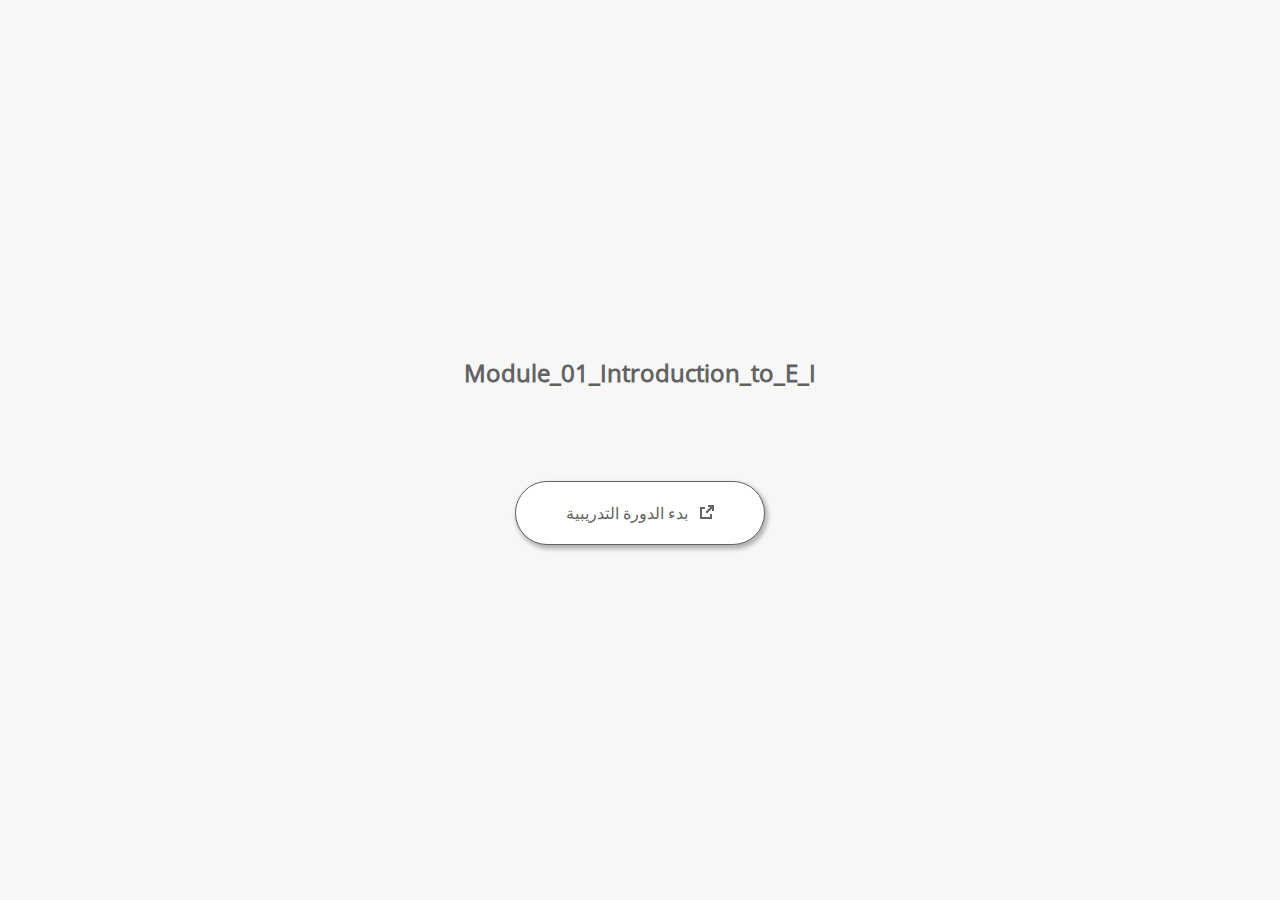
<file: launcher.html>
﻿<html lang="ar">
	<head>
		<!-- Created using Storyline 360 x64 - http://www.articulate.com  --> 
		<!-- version: 3.101.34880.0 --> 

		<title>Module_01_Introduction_to_E_I</title>
    <style>
      @font-face {
        font-family: "Open Sans Full";
        font-style: normal;
        font-weight: 400;
        src: local("Open Sans"),
             local("OpenSans"),
             url(html5/lib/stylesheets/mobile-fonts/open-sans-regular.woff) format("woff")
      }
      body {
        background-color: #F7F7F7;
      }
      h1 {
        color: #636363;
        font-family: "Open Sans Full", Helvetica, sans-serif;
        font-size: 150%;
        margin-bottom: 92px;
        padding-bottom: 0;
      }

      button {
        background-color: #FFF;
        border: 1px solid #636363;
        border-radius: 80px;
        box-shadow: 2px 3px 4px 1px rgba(39, 39, 39, 0.33);
        color: #636363;
        font-family: "Open Sans Full", Helvetica, sans-serif;
        font-size: 100%;
        padding: 20px 50px;
      }
      img {
        height: 15px;
        width: 15px;
        margin-left: 8px;
      }
    </style>
		<script>
			
			/******************************************************************************/
			//
			// NOTE TO DEVELOPERS:
			// The following code should be integrated with your web page in order to open
			// the presentation in a new window.  To launch the presentation immediately, 
			// simply copy the code below into your web page.  To launch the presentation
			// when a button or link is clicked, call LaunchPresentation when the onClick
			// event is triggered.
			//
			/******************************************************************************/		
		
		
			var Safari =  (navigator.appVersion.indexOf("Safari") >= 0);
			
			var g_bChromeless = true;
			var g_bResizeable = true;
			var g_nContentWidth = 1940;
			var g_nContentHeight = 1151;
			var g_strStartPage = "index_lms.html" + document.location.search;
			var g_strBrowserSize = "fullscreen";
		
			function LaunchContent()
			{
				var nWidth = screen.availWidth;
				var nHeight = screen.availHeight;

				if (nWidth > g_nContentWidth && nHeight > g_nContentHeight && g_strBrowserSize != "fullscreen")
				{
					nWidth = g_nContentWidth;
					nHeight = g_nContentHeight;
					
					if (!Safari && !g_bChromeless)
					{
						nWidth += 17;
					}
				}

				// Build the options string
				var strOptions = "width=" + nWidth +",height=" + nHeight;
				if (g_bResizeable)
				{
					strOptions += ",resizable=yes"
				}
				else
				{
					strOptions += ",resizable=no"
				}

				if (g_bChromeless)
				{
					strOptions += ", status=0, toolbar=0, location=0, menubar=0, scrollbars=0";
				}
				else
				{
					strOptions += ", status=1, toolbar=1, location=1, menubar=1, scrollbars=1";
				}

				// Launch the URL
				if (Safari)
				{
					var oWnd = window.open("", "_blank", strOptions);
					oWnd.location = g_strStartPage;
				}
				else
				{
					window.open(g_strStartPage , "_blank", strOptions);
				}
			}

			
			
		</script>
		
	</head>
	
	<body onload="setTimeout('LaunchContent()', 100);">
		<center>
			<table width="100%" height="100%" border="0" cellpadding="0" cellspacing="0">
				<tr>
					<td>
						<center>
              <h1 tabIndex="-1">Module_01_Introduction_to_E_I</h1>
							<button onclick="LaunchContent()" aria-label="بدء الدورة التدريبية: فتح في نافذة جديدة">بدء الدورة التدريبية <img src="story_content/external_window.png" style="border-style: none; height: 14px; width: 14px;" tabIndex="-1" aria-hidden="true"/></button>
						</center>
					</td>
				</tr>
			</table>
		</center>
	</body>
</html>
</file>
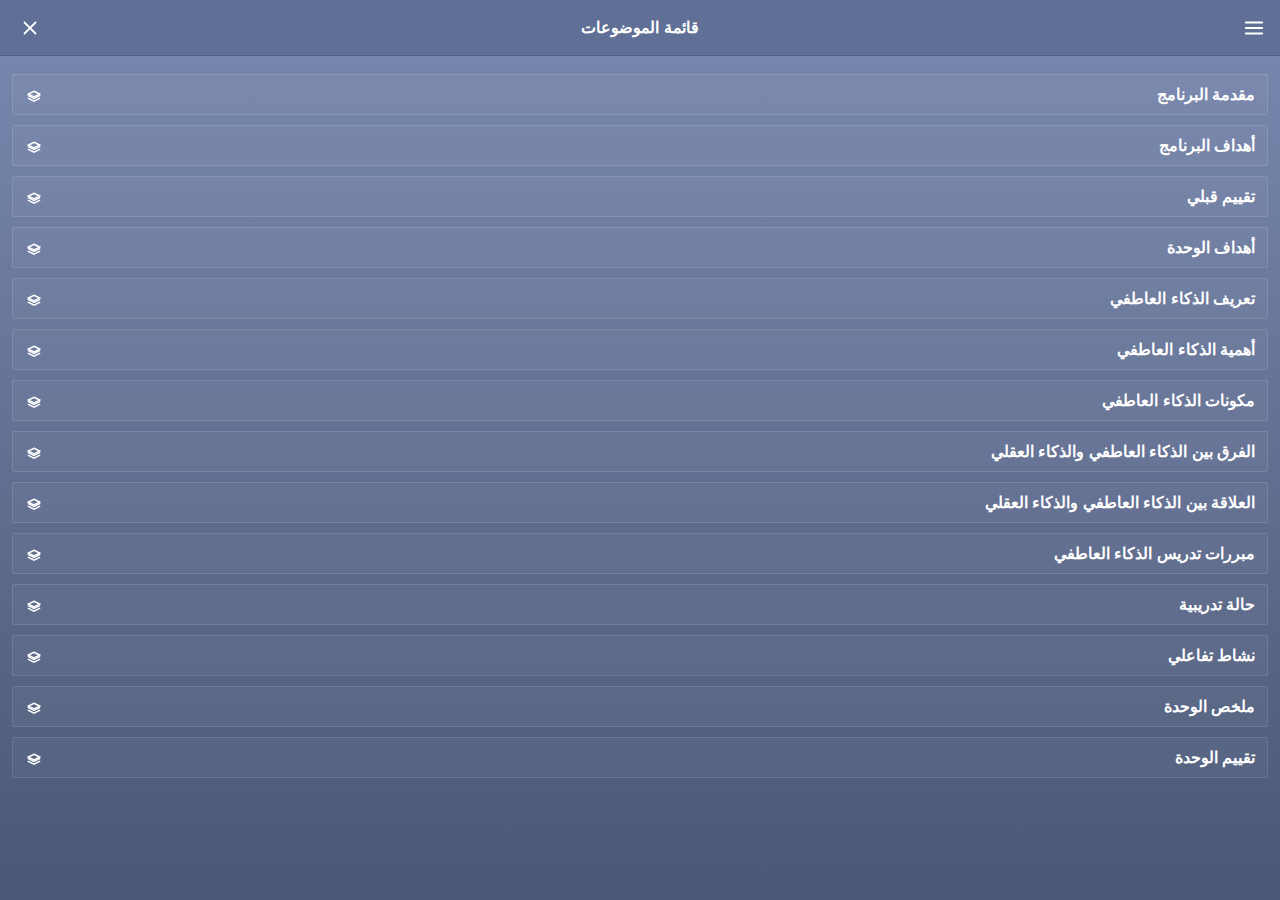
<file: links.html>
<!DOCTYPE html>
<html lang="ar" dir="rtl">

<head>
  <meta charset="utf-8" />
  <meta name="viewport" content="width=device-width,initial-scale=1" />
  <title>قائمة الموضوعات</title>
  <!-- <link
      href="https://fonts.googleapis.com/css2?family=Tajawal:wght@400;500;700&display=swap"
      rel="stylesheet"
    /> -->
  <style>
    :root {
      --c-header: #5F6F96;
      /* الهيدر - موف أزرق غامق */
      --c-bg-1: #7a89b0;
      /* بداية التدرج - موف أزرق متوسط */
      --c-bg-2: #4a5775;
      /* نهاية التدرج - موف أزرق أغمق */
      --c-divider: rgba(255, 255, 255, 0.15);
      --c-text: rgba(255, 255, 255, 0.95);
      /* نص أبيض واضح */
      --c-text-dim: rgba(255, 255, 255, 0.75);
      --c-active-bg: #dce2f0;
      /* خلفية العنصر النشط - موف أزرق فاتح جدًا */
      --c-hover-bg: rgba(255, 255, 255, 0.08);
      --c-hover-strip: #9ca6c0;
      /* شريط التفاعل - موف أزرق متوسط فاتح */
    }

    * {
      box-sizing: border-box;
    }

    html,
    body {
      height: 100%;
    }

    body {
      /*font-family: "Tajawal", Tahoma, Arial, sans-serif;*/
      /* font-family: 'DIN Next LT Arabic', sans-serif;*/

      font-family: 'Graphik Arabic', sans-serif;

      direction: rtl;
      margin: 0;
      color: var(--c-text);
      background: linear-gradient(180deg, var(--c-bg-1), var(--c-bg-2));
      user-select: none;
    }

    /* Header */
    .topbar {
      position: sticky;
      top: 0;
      z-index: 5;
      height: 56px;
      display: grid;
      grid-template-columns: 40px 1fr 40px;
      align-items: center;
      padding: 0 8px;
      background: var(--c-header);
      color: #fff;
      border-bottom: 1px solid rgba(0, 0, 0, 0.15);
    }

    .btn {
      width: 36px;
      height: 36px;
      display: grid;
      place-items: center;
      border: none;
      background: transparent;
      color: #fff;
      cursor: pointer;
      border-radius: 8px;
    }

    .btn:hover {
      background: rgba(255, 255, 255, 0.1);
    }

    .title {
      text-align: center;
      font-weight: 700;
      letter-spacing: 0.2px;
      white-space: nowrap;
    }

    .scroll {
      position: relative;
      height: calc(100vh - 56px);
      overflow: auto;
      padding: 8px 6px 24px;
    }

    .scroll::-webkit-scrollbar {
      width: 10px;
    }

    .scroll::-webkit-scrollbar-thumb {
      background: rgba(255, 255, 255, 0.25);
      border-radius: 8px;
      border: 2px solid transparent;
      background-clip: padding-box;
    }

    /* Section (accordion) */
    .section {
      margin: 10px 6px 2px;
      border: 1px solid rgba(255, 255, 255, 0.12);
      border-radius: 2px;
      background: rgba(255, 255, 255, 0.04);
      overflow: hidden;
    }

    .section-header {
      display: flex;
      align-items: center;
      gap: 8px;
      padding: 10px 12px;
      font-weight: 700;
      color: #fff;
      cursor: pointer;
      position: relative;
      transition: background 0.15s ease, color 0.15s ease;
    }

    .section-header:hover {
      background: var(--c-hover-bg);
    }

    .section-header::before {
      content: "";
      position: absolute;
      inset-inline-start: -2px;
      top: 50%;
      width: 6px;
      height: 0;
      border-radius: 6px;
      background: transparent;
      transform: translateY(-50%);
      transition: height 0.12s ease, background 0.12s ease;
    }

    .section-header:hover::before {
      height: 60%;
      background: var(--c-hover-strip);
    }

    .section-header .label {
      flex: 1;
    }

    .section-header .chev {
      width: 18px;
      height: 18px;
      transform: rotate(180deg);
      /* السهم يشير لليمين */
      transition: transform 0.15s ease;
    }

    .section-header .icon {
      width: 18px;
      height: 18px;

    }

    .section.open .section-header .chev {
      transform: rotate(90deg);
      /* السهم يشير لأسفل عند الفتح */
    }

    /* Items */
    .items {
      background: transparent;
      display: block;
      max-height: 0;
      overflow: hidden;
      transition: max-height 0.3s ease-out;
    }

    .section.open .items {
      max-height: 2000px;
      /* قيمة كبيرة لضمان ظهور جميع العناصر */
      transition: max-height 0.5s ease-in;
    }

    .item {
      position: relative;
      display: flex;
      align-items: center;
      gap: 10px;
      padding: 10px 12px;
      margin: 0;
      text-decoration: none;
      color: var(--c-text);
      border-bottom: 1px solid var(--c-divider);
      border-radius: 0;
      transition: background 0.15s ease, color 0.15s ease;
    }

    .item .label {
      flex: 1;
    }

    .item .icon {
      width: 18px;
      height: 18px;
      color: #fff;
    }

    .item::before {
      content: "";
      position: absolute;
      inset-inline-start: -2px;
      top: 50%;
      width: 6px;
      height: 0;
      border-radius: 6px;
      background: transparent;
      transform: translateY(-50%);
      transition: height 0.12s ease, background 0.12s ease;
    }

    .item:hover {
      background: var(--c-hover-bg);
    }

    .item:hover::before {
      height: 60%;
      background: var(--c-hover-strip);
    }

    .item.active {
      background: var(--c-active-bg);
      color: #0a2a32;
      font-weight: 700;
    }

    .item.active .icon {
      color: #0a2a32;
    }

    .section-header.active {
      background: var(--c-active-bg);
      color: #0a2a32;
      font-weight: 700;
    }

    .section-header.active .icon,
    .section-header.active .chev {
      color: #0a2a32;
    }
  </style>
</head>

<body>
  <!-- HEADER -->
  <div class="topbar">
    <!-- Hamburger (no interaction) -->
    <button class="btn" aria-label="قائمة">
      <svg class="icon" viewBox="0 0 24 24" width="22" height="22" fill="none" stroke="currentColor" stroke-width="2"
        stroke-linecap="round">
        <path d="M3 6h18M3 12h18M3 18h18" />
      </svg>
    </button>

    <div class="title">قائمة الموضوعات</div>

    <!-- Close -->
    <button class="btn" id="btnClose" aria-label="إغلاق القائمة">
      <svg class="icon" viewBox="0 0 24 24" width="22" height="22" fill="none" stroke="currentColor" stroke-width="2"
        stroke-linecap="round">
        <path d="M18 6L6 18M6 6l12 12" />
      </svg>
    </button>
  </div>

  <!-- LIST -->
  <div class="scroll" id="listRoot"></div>

  <script>
    // خريطة ربط المفاتيح برقم الشاشة (عدّل الأرقام حسب تطبيقك)
    const keyToScreen = {
      UN01_INFO_001: 1,
      UN01_INFO_002: 2,
      UN01_ASS_01: 3,
      UN01_INFO_01: 4,
      UN01_INFO_02: 5,
      UN01_TEMP_01: 6,
      UN01_TEMP_02: 7,
      UN01_INFO_03: 8,
      UN01_INFO_04: 9,
      UN01_TEMP_03: 10,
      UN01_INFO_05: 11,
      UN01_ACT_01: 12,
      UN01_VID08: 13,
      UN01_ASS_01: 14,

    };

    // تقسيم القائمة إلى مجموعتين مع العناوين والعناصر المناسبة
    const groups = [


      { key: "UN01_INFO_001", title: "مقدمة البرنامج", items: [] },
      { key: "UN01_INFO_002", title: "أهداف البرنامج", items: [] },
      { key: "UN01_ASS_01", title: "تقييم قبلي ", items: [] },
      { key: "UN01_INFO_01", title: "أهداف الوحدة", items: [] },
      { key: "UN01_INFO_02", title: "تعريف الذكاء العاطفي", items: [] },
      { key: "UN01_TEMP_01", title: "أهمية الذكاء العاطفي", items: [] },
      { key: "UN01_TEMP_02", title: "مكونات الذكاء العاطفي", items: [] },
      { key: "UN01_INFO_03", title: "الفرق بين الذكاء العاطفي والذكاء العقلي", items: [] },
      { key: "UN01_INFO_04", title: "العلاقة بين الذكاء العاطفي والذكاء العقلي", items: [] },
      { key: "UN01_TEMP_03", title: "مبررات تدريس الذكاء العاطفي", items: [] },
      { key: "UN01_INFO_05", title: "حالة تدريبية", items: [] },
      { key: "UN01_ACT_01", title: "نشاط تفاعلي", items: [] },
      { key: "UN01_VID08", title: "ملخص الوحدة", items: [] },
      { key: "UN01_ASS_02", title: "تقييم الوحدة", items: [] }
    ];

    const root = document.getElementById("listRoot");

    function svgChevron() {
      return `
  <svg class="chev" viewBox="0 0 24 24" fill="none" stroke="currentColor" stroke-width="2" stroke-linecap="round">
    <path d="M9 6l6 6-6 6"/>
  </svg>`;
    }

    function svgLayers() {
      return `
  <svg class="icon" viewBox="0 0 24 24" fill="none" stroke="currentColor" stroke-width="2" stroke-linecap="round">
    <path d="M12 7l7.5 3.75L12 14.5 4.5 10.75 12 7z"/>
    <path d="M19.5 12.75L12 16.5 4.5 12.75M19.5 16.5L12 20.25 4.5 16.5"/>
  </svg>`;
    }

    function makeItem(obj) {
      const a = document.createElement("a");
      a.href = "#";
      a.className = "item";
      a.dataset.key = obj.key;
      a.innerHTML = `<span class="label">${obj.label}</span>${svgLayers()}`;
      a.addEventListener("click", function (ev) {
        ev.preventDefault();
        document
          .querySelectorAll(".item")
          .forEach((it) => it.classList.remove("active"));
        a.classList.add("active");
        try {
          parent.postMessage({ type: "extMenu:navigate", key: obj.key }, "*");
        } catch (e) { }
        // أرسل المفتاح ورقم الشاشة (إن وجد) للإطار الأب
        try {
          parent.postMessage({ type: "extMenu:navigate", key: obj.key, screen: keyToScreen[obj.key] ?? null }, "*");
        } catch (e) { }
        try {
          parent.postMessage("extMenu:close", "*");
        } catch (e) { }
      });
      return a;
    }

    // تحديث دالة build
    function build() {
      const root = document.getElementById("listRoot");
      if (!root) return;

      root.innerHTML = ""; // تنظيف المحتوى القديم

      groups.forEach((group) => {
        // اعرض المجموعة اذا كان لها عنوان حتى لو كانت items فارغة
        if (!group?.title && !group?.items?.length) return;

        const sec = document.createElement("div");
        sec.className = "section";

        // ...existing code...
        const head = document.createElement("div");
        head.className = "section-header";
        // إذا المجموعة فارغة استخدم أيقونة الطبقات مثل العناصر الفرعية، وإلا السهم
        const iconHtml = (group.items && group.items.length) ? svgChevron() : svgLayers();
        head.innerHTML = `<span class="label">${group.title}</span>${iconHtml}`;
        // إذا فيه مفتاح ضعها في dataset لتعامل كعنوان قابل للنقل
        if (group.key) head.dataset.key = group.key;

        head.addEventListener("click", (e) => {
          e.preventDefault();
          const isOpen = sec.classList.contains("open");

          // إذا المجموعة تحتوي على عناصر فرعية، فقط افتح أو أغلق القسم بدون إغلاق القائمة
          if (group.items && group.items.length) {
            if (isOpen) {
              sec.classList.remove("open");
            } else {
              // إغلاق كل الأقسام الأخرى
              document.querySelectorAll(".section").forEach((s) => {
                s.classList.remove("open");
              });
              sec.classList.add("open");
            }

            // إزالة حالة النشط من العناصر والعناوين الأخرى
            document.querySelectorAll(".item, .section-header").forEach((it) =>
              it.classList.remove("active")
            );

            // لا ترسل رسالة إغلاق القائمة هنا للسماح بالتنقل داخل القائمة
          } else if (group.key) {
            // إذا لا توجد عناصر فرعية، اعتبر العنوان رابطًا: ضع active، وأرسل رسالة للتنقل ثم اغلق القائمة
            document.querySelectorAll(".item, .section-header").forEach((it) =>
              it.classList.remove("active")
            );
            head.classList.add("active");
            try {
              parent.postMessage({ type: "extMenu:navigate", key: group.key, screen: keyToScreen[group.key] ?? null }, "*");
            } catch (e) { }
            try {
              parent.postMessage("extMenu:close", "*");
            } catch (e) { }
          }
        });

        sec.appendChild(head);


        const wrap = document.createElement("div");
        wrap.className = "items";

        if (group.items && group.items.length) {
          group.items.forEach((item) => {
            wrap.appendChild(makeItem(item));
          });
        }

        sec.appendChild(wrap);
        root.appendChild(sec);
      });
    }

    // تنفيذ الدالة عند تحميل الصفحة

    document.addEventListener("DOMContentLoaded", function () {
      build();

      // إعداد زر الإغلاق ليعمل كالنقر خارج القائمة
      const btn = document.getElementById("btnClose");
      if (btn) {
        btn.addEventListener("click", function (ev) {
          ev.preventDefault();
          // إغلاق كل الأقسام وإزالة حالة العناصر النشطة
          document.querySelectorAll(".section").forEach((s) => s.classList.remove("open"));
          document.querySelectorAll(".item").forEach((it) => it.classList.remove("active"));
          // إبلاغ الإطار الخارجي
          try {
            parent.postMessage("extMenu:close", "*");
          } catch (e) { }
        });
      }
    });

  </script>
</body>

</html>
</file>
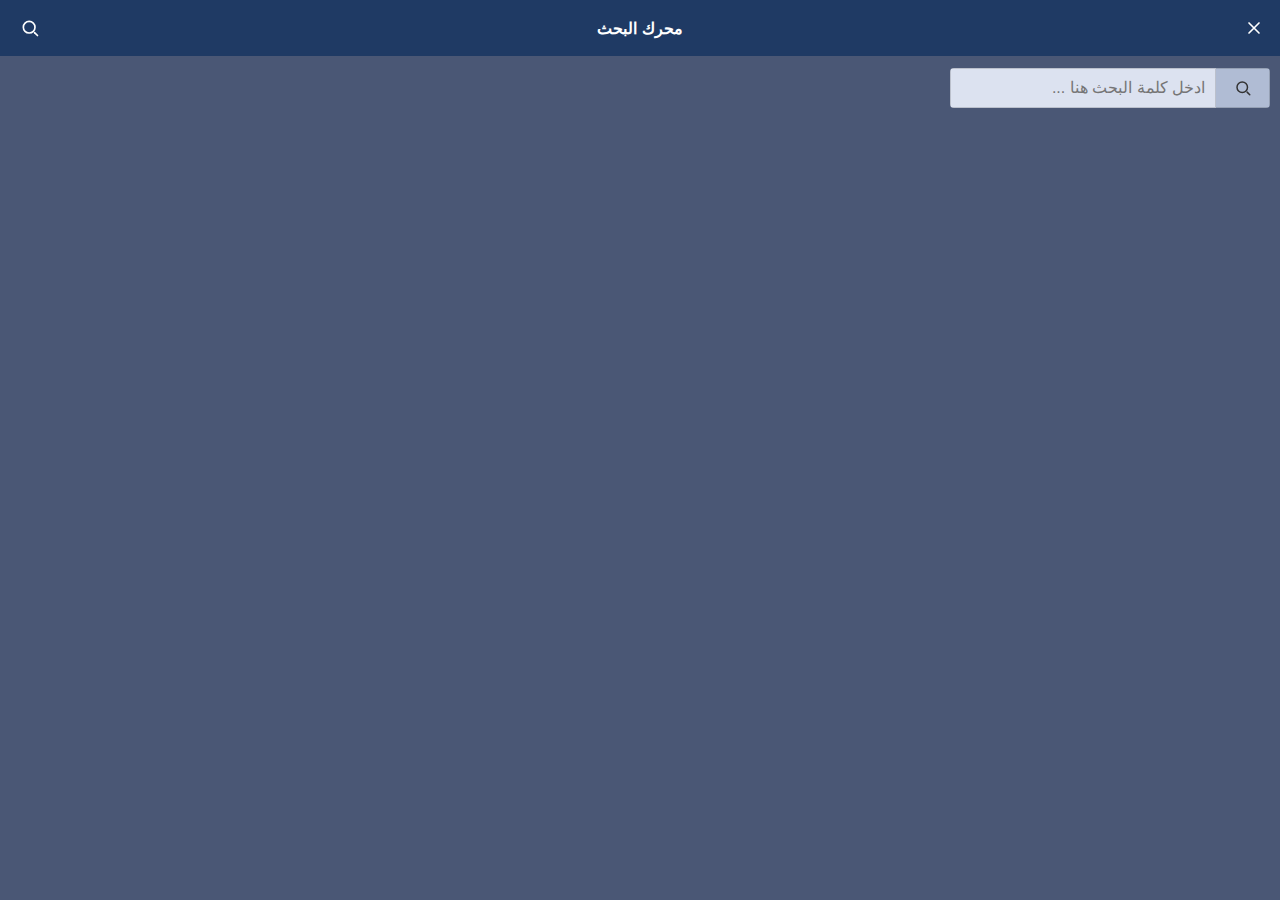
<file: search.html>
<!DOCTYPE html>
<html lang="ar" dir="rtl">

<head>
  <meta charset="utf-8" />
  <meta name="viewport" content="width=device-width,initial-scale=1" />
  <title>محرك البحث</title>
  <!-- <link
      href="https://fonts.googleapis.com/css2?family=Tajawal:wght@400;500;700&display=swap"
      rel="stylesheet"
    /> -->
  <style>
    :root {
      --c-header: #5F6F96;
      /* الهيدر */
      --c-bg: #4a5775;
      /* خلفية الصفحة */
      --c-divider: rgba(255, 255, 255, 0.15);
      --c-text: rgba(255, 255, 255, 0.95);
      /* نص أبيض واضح */
      --c-search-bg: #dce2f0;
      /* خلفية مربع البحث */
      --c-search-left: #b0bcd4;
      /* خلفية أيقونة البحث */
    }


    * {
      box-sizing: border-box;
    }

    html,
    body {
      height: 100%;
    }

    body {
      /*font-family: 'DIN Next LT Arabic', sans-serif;*/
      direction: rtl;
      margin: 0;

      font-family: 'Graphik Arabic', sans-serif;

      /* font-family: "Tajawal", Tahoma, Arial, sans-serif;*/
      color: var(--c-text);
      background: var(--c-bg);
      -webkit-user-select: none;
    }

    /* الهيدر */
    .topbar {
      position: sticky;
      top: 0;
      z-index: 5;
      height: 56px;
      display: grid;
      grid-template-columns: 40px 1fr 40px;
      align-items: center;
      padding: 0 8px;
      background: #1f3a64;
      color: #fff;
    }

    .btn {
      width: 36px;
      height: 36px;
      display: grid;
      place-items: center;
      border: none;
      background: transparent;
      color: #fff;
      cursor: pointer;
      border-radius: 8px;
    }

    .title {
      text-align: center;
      font-weight: 700;
    }

    /* البحث */
    .searchWrap {
      padding: 12px 10px;
    }

    .searchBox {
      display: flex;
      align-items: center;
      width: 100%;
      max-width: 320px;
      border-radius: 4px;
      overflow: hidden;
    }

    .searchLeft {
      width: 54px;
      height: 40px;
      background: var(--c-search-left);
      display: grid;
      place-items: center;
      border: 1px solid rgba(0, 0, 0, 0.15);
      border-inline-end: none;
    }

    .searchRight {
      flex: 1;
      height: 40px;
      background: var(--c-search-bg);
      border: 1px solid rgba(0, 0, 0, 0.15);
      display: flex;
      align-items: center;
      padding: 0 10px;
    }

    .searchRight input {
      all: unset;
      flex: 1;
      color: #1a2b32;
      direction: rtl;
    }

    .results {
      padding: 10px;
    }

    .res {
      background: transparent;
      border-bottom: 1px solid var(--c-divider);
      padding: 10px 4px;
      cursor: pointer;
      display: flex;
      align-items: center;
      gap: 10px;
    }

    .res:last-child {
      border-bottom: none;
    }

    .res .icon {
      width: 18px;
      height: 18px;
      color: #fff;
    }

    .res .label {
      flex: 1;
      color: #fff;
    }

    .hidden {
      display: none !important;
    }

    mark {
      background: #ffd54a;
      color: #2b2b2b;
      padding: 0 2px;
      border-radius: 3px;
    }
  </style>
</head>

<body>
  <!-- الهيدر -->
  <div class="topbar">
    <!-- زر إغلاق يسار -->
    <button class="btn" id="btnClose" aria-label="إغلاق">
      <svg viewBox="0 0 24 24" width="20" height="20" fill="none" stroke="currentColor" stroke-width="2"
        stroke-linecap="round">
        <path d="M18 6L6 18M6 6l12 12" />
      </svg>
    </button>
    <!-- العنوان وسط -->
    <div class="title">محرك البحث</div>
    <!-- أيقونة بحث يمين -->
    <button class="btn" aria-label="بحث">
      <svg viewBox="0 0 24 24" width="20" height="20" fill="none" stroke="currentColor" stroke-width="2"
        stroke-linecap="round">
        <circle cx="11" cy="11" r="7"></circle>
        <path d="M21 21l-3.5-3.5"></path>
      </svg>
    </button>
  </div>

  <!-- صندوق البحث -->
  <div class="searchWrap">
    <div class="searchBox">
      <div class="searchLeft">
        <svg viewBox="0 0 24 24" width="18" height="18" fill="none" stroke="#333" stroke-width="2"
          stroke-linecap="round">
          <circle cx="11" cy="11" r="7"></circle>
          <path d="M21 21l-3.5-3.5"></path>
        </svg>
      </div>
      <label class="searchRight">
        <input id="q" type="search" placeholder="ادخل كلمة البحث هنا ..." />
      </label>
    </div>
  </div>

  <!-- النتائج -->
  <div id="results" class="results"></div>

  <script>
    /* عناصر القائمة */
    const items = [
      { key: "UN01_INFO_001", title: "مقدمة البرنامج", items: [] },
      { key: "UN01_INFO_002", title: "أهداف البرنامج", items: [] },
      { key: "UN01_ASS_01", title: "تقييم قبلي ", items: [] },
      { key: "UN01_INFO_01", title: "أهداف الوحدة", items: [] },
      { key: "UN01_INFO_02", title: "تعريف الذكاء العاطفي", items: [] },
      { key: "UN01_TEMP_01", title: "أهمية الذكاء العاطفي", items: [] },
      { key: "UN01_TEMP_02", title: "مكونات الذكاء العاطفي", items: [] },
      { key: "UN01_INFO_03", title: "الفرق بين الذكاء العاطفي والذكاء العقلي", items: [] },
      { key: "UN01_INFO_04", title: "العلاقة بين الذكاء العاطفي والذكاء العقلي", items: [] },
      { key: "UN01_TEMP_03", title: "مبررات تدريس الذكاء العاطفي", items: [] },
      { key: "UN01_INFO_05", title: "حالة تدريبية", items: [] },
      { key: "UN01_ACT_01", title: "نشاط تفاعلي", items: [] },
      { key: "UN01_VID08", title: "ملخص الوحدة", items: [] },
      { key: "UN01_ASS_01", title: "تقييم الوحدة", items: [] }
    ];

    /* تطبيع النصوص للبحث بالعربية */
    const norm = (s) =>
      (s || "")
        .replace(/[\u064B-\u065F]/g, "")
        .replace(/[إأآا]/g, "ا")
        .replace(/ة/g, "ه")
        .replace(/ى/g, "ي")
        .replace(/[^\p{Letter}\p{Number}\s]/gu, " ")
        .replace(/\s+/g, " ")
        .trim();

    const resBox = document.getElementById("results");
    const q = document.getElementById("q");

    function render(list, query = "") {
      if (!list.length) {
        resBox.innerHTML = "";
        return;
      }
      const nq = norm(query);
      const hi = (txt) => {
        if (!nq) return txt;
        try {
          const rx = new RegExp(
            "(" + nq.replace(/[.*+?^${}()|[\]\\]/g, "\\$&") + ")",
            "gi"
          );
          return txt.replace(rx, "<mark>$1</mark>");
        } catch (_) {
          return txt;
        }
      };

      resBox.innerHTML = list
        .map(
          (it) => `
    <div class="res" data-key="${it.key}">
      <svg class="icon" viewBox="0 0 24 24" fill="none" stroke="currentColor" stroke-width="2" stroke-linecap="round">
        <path d="M12 7l7.5 3.75L12 14.5 4.5 10.75 12 7z"/>
        <path d="M19.5 12.75L12 16.5 4.5 12.75M19.5 16.5L12 20.25 4.5 16.5"/>
      </svg>
      
      <!-- updated on 24 Oct -->

     <div class="label">${hi(it.title)}</div>
    </div>
  `
        )
        .join("");

      // عند الضغط على نتيجة
      resBox.querySelectorAll(".res").forEach((el) => {
        el.addEventListener("click", () => {
          const key = el.getAttribute("data-key");
          try {
            parent.postMessage({ type: "extMenu:navigate", key }, "*");
          } catch (e) { }
          try {
            parent.postMessage("extMenu:close", "*");
          } catch (e) { }
        });
      });
    }

    /* البحث */
    function doSearch() {
      const query = q.value || "";
      const nq = norm(query);
      if (!nq) {
        resBox.innerHTML = "";
        return;
      }

      /*<!-- updated on 24 Oct -->*/

      const matches = items.filter((it) => norm(it.title).includes(nq));

      render(matches, query);
    }
    q.addEventListener("input", doSearch);

    /* زر الإغلاق */
    document
      .getElementById("btnClose")
      .addEventListener("click", function () {
        try {
          parent.postMessage("extMenu:close", "*");
        } catch (e) { }
      });
  </script>
</body>

</html>
</file>
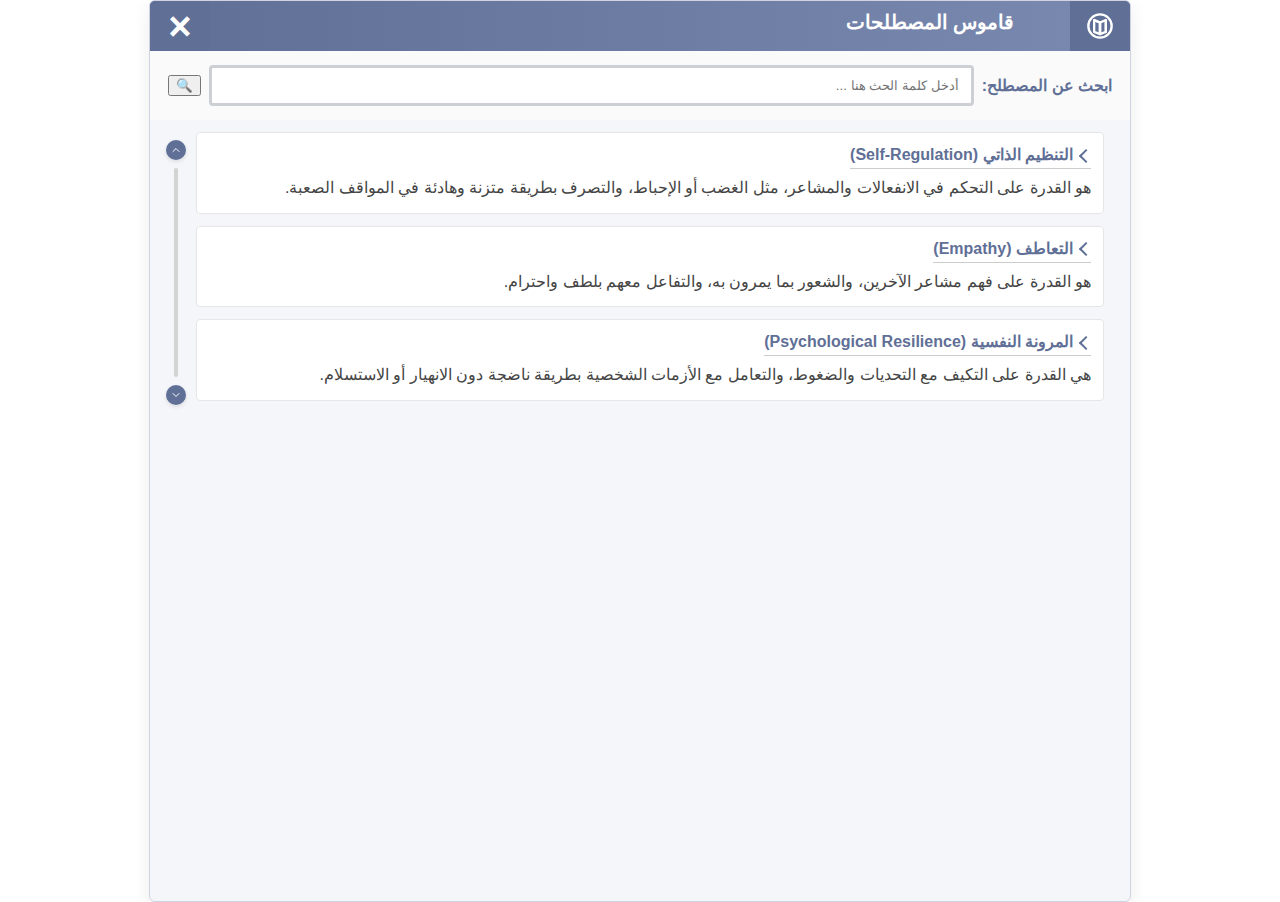
<file: Terminology.html>
<!DOCTYPE html>
<html lang="ar" dir="rtl">
<head>
<meta charset="utf-8">
<meta name="viewport" content="width=device-width, initial-scale=1.0">
<title>قاموس المصطلحات</title>
<style>
html, body {
  height: 100%;
  margin: 0;
  padding: 0;
  
  font-family: 'Graphik Arabic', sans-serif;

/*  font-family: 'DIN Next LT Arabic', sans-serif;*/
  direction: rtl;
  background: none;
  color: #222;
  -webkit-font-smoothing: antialiased;
  -moz-osx-font-smoothing: grayscale;
}

.panel {
  position: relative;
  max-width: 980px;
  margin: auto;
  height: 100vh;
  background: #f4f6fa;
  border-radius: 6px;
  border: 1px solid #d0d4e0;
  box-shadow: 0 6px 18px rgba(0, 0, 0, 0.08);
  overflow: hidden;
}

.panel header {
  height: 50px;
  display: flex;
  justify-content: space-between;
  background: linear-gradient(90deg, #5F6F96, #7a89b0);
  color: #fff;
  font-size: 20px;
  font-weight: 600;
}

.panel header span {
  padding: 9px 18px;
  margin-left: 580px;
}

.close-btn,
.term-icon-btn {
  width: 60px;
  height: 50px;
  background: #5F6F96;
  color: #fff;
  border: none;
  font-size: 40px;
  font-weight: bold;
  cursor: pointer;
  display: flex;
  align-items: center;
  justify-content: center;
  transition: background .2s;
}

.close-btn:hover,
.term-icon-btn:hover {
  background: #7a89b0;
}

.term-icon-btn img {
  width: 40px;
  height: 40px;
}

.search {
  display: flex;
  align-items: center;
  gap: 8px;
  padding: 14px 18px;
  background: #fafafa;
  direction: rtl;
}

.search label {
  font-weight: 600;
  color: #5F6F96;
  white-space: nowrap;
}

.search input[type="search"] {
  flex: 1;
  padding: 10px 12px;
  border: 3px solid #ccd0d4;
  border-radius: 4px;
  background: #fff;
  direction: rtl;
}

.list-wrapper {
  display: flex;
  align-items: stretch;
  gap: 12px;
  padding: 12px 18px 24px 18px;
  direction: ltr;
}

.list {
  flex: 1;
  max-height: 70vh;
  overflow: auto;
  padding-right: 8px;
  direction: rtl;
  scroll-behavior: auto;
  -ms-overflow-style: none;
  scrollbar-width: none;
}

.list::-webkit-scrollbar {
  display: none;
}

.term {
  background: #fff;
  border: 1px solid #e6e6e6;
  padding: 12px;
  margin-bottom: 12px;
  border-radius: 4px;
}

/* تعديل العنوان لإضافة الخط والسهم */
.term h4 {
  position: relative;
  margin: 0 0 6px 0;
  font-size: 16px;
  color: #5F6F96;
  display: inline-block;
  border-bottom: 1px solid #ccc;
  padding-bottom: 4px;
}

.term h4::before {
  content: "";
  display: inline-block;
  width: 8px;
  height: 8px;
  border-top: 2px solid #5F6F96;
  border-right: 2px solid #5F6F96;
  transform: rotate(-135deg);
  margin-left: 8px;
  vertical-align: middle;
}

.term p {
  margin: 0;
  color: #444;
  line-height: 1.6;
}

.v-scroll {
  display: flex;
  flex-direction: column;
  align-items: center;
  gap: 8px;
  padding: 8px 0;
  user-select: none;
  width: 16px;
}

.v-scroll button {
  width: 20px;
  height: 20px;
  border-radius: 50%;
  border: none;
  background: #5F6F96;
  color: #fff;
  cursor: pointer;
  display: flex;
  align-items: center;
  justify-content: center;
  box-shadow: 0 2px 4px rgba(0, 0, 0, 0.1);
  transition: background .2s;
  padding: 0;
}

.v-scroll button:hover {
  background: #4a5775;
}

.v-track {
  flex: 1;
  width: 4px;
  background: #d3d3d3;
  border-radius: 2px;
  position: relative;
  display: flex;
  align-items: flex-start;
}

.v-track .thumb {
  width: 10px;
  height: 10px;
  background: #808080;
  border-radius: 50%;
  cursor: pointer;
  box-shadow: 0 1px 3px rgba(0, 0, 0, 0.2);
  transition: background .15s, transform .15s;
  position: absolute;
  left: 50%;
  transform: translateX(-50%);
}

.v-track .thumb:active {
  background: #666666;
  transform: translateX(-50%) scale(1.1);
}

.no-select {
  user-select: none !important;
}

@media(max-width:600px) {
  .panel {
    margin: 12px;
  }

  .panel header {
    font-size: 18px;
  }

  .v-scroll {
    display: none;
  }

  .list {
    max-height: 50vh;
  }

  .close-btn,
  .term-icon-btn {
    width: 50px;
  }
}
</style>
</head>
<body>
<div class="panel" role="region" aria-label="قاموس المصطلحات">
<header>
    <button class="term-icon-btn" id="termIconBtn" aria-label="عرض المصطلحات">
        <svg xmlns="http://www.w3.org/2000/svg" width="28" height="28" viewBox="0 0 24 24" fill="none" stroke="#ffffff" stroke-width="2" stroke-linecap="round" stroke-linejoin="round">
            <circle cx="12" cy="12" r="10"></circle>
            <path d="M7 17v-10l5 2v10z" />
            <line x1="7" y1="7" x2="12" y2="9" />
            <line x1="12" y1="9" x2="12" y2="17" />
            <path d="M12 9l5-2v10l-5 2z" />
            <line x1="17" y1="7" x2="17" y2="17" />
        </svg>
    </button>
    <span>قاموس المصطلحات</span>
    <button class="close-btn" id="closeBtn" aria-label="إغلاق">×</button>
</header>
<div class="search">
  <label for="q">ابحث عن المصطلح:</label>
  <input type="search" placeholder="أدخل كلمة الحث هنا ..." aria-label="بحث عن المصطلح" id="q">
  <button type="button" aria-label="ابحث">🔍</button>
</div>
<div class="list-wrapper">
<div class="v-scroll" aria-hidden="true">
    <button id="scroll-up" title="أعلى">
        <svg xmlns="http://www.w3.org/2000/svg" width="12" height="12" viewBox="0 0 24 24" fill="none" stroke="white" stroke-width="2" stroke-linecap="round" stroke-linejoin="round">
            <polyline points="18 15 12 9 6 15"></polyline>
        </svg>
    </button>
    <div class="v-track" id="vtrack" aria-hidden="true">
        <div class="thumb" id="vthumb" role="slider" aria-orientation="vertical" aria-valuemin="0" aria-valuemax="100" aria-valuenow="0"></div>
    </div>
    <button id="scroll-down" title="أسفل">
        <svg xmlns="http://www.w3.org/2000/svg" width="12" height="12" viewBox="0 0 24 24" fill="none" stroke="white" stroke-width="2" stroke-linecap="round" stroke-linejoin="round">
            <polyline points="6 9 12 15 18 9"></polyline>
        </svg>
    </button>
</div>
<div class="list" id="terms" tabindex="0" aria-live="polite" aria-label="قائمة المصطلحات">
<div class="term"><h4>التنظيم الذاتي (Self-Regulation)</h4><p>هو القدرة على التحكم في الانفعالات والمشاعر، مثل الغضب أو الإحباط، والتصرف بطريقة متزنة وهادئة في المواقف الصعبة.</p></div>
<div class="term"><h4>التعاطف (Empathy)</h4><p>هو القدرة على فهم مشاعر الآخرين، والشعور بما يمرون به، والتفاعل معهم بلطف واحترام.</p></div>
<div class="term"><h4>المرونة النفسية (Psychological Resilience)</h4><p>هي القدرة على التكيف مع التحديات والضغوط، والتعامل مع الأزمات الشخصية بطريقة ناضجة دون الانهيار أو الاستسلام.</p></div>

</div>
</div>
</div>
<script>
(function(){
const list=document.getElementById('terms');
const track=document.getElementById('vtrack');
const thumb=document.getElementById('vthumb');
const upBtn=document.getElementById('scroll-up');
const downBtn=document.getElementById('scroll-down');
const searchInput=document.getElementById('q');
const closeBtn=document.getElementById('closeBtn');
const termIconBtn = document.getElementById('termIconBtn');
const SCROLL_SPEED=8,SCROLL_DELAY=30;let scrollTimer=null;
function clamp(v,a,b){return Math.max(a,Math.min(b,v))}
function updateThumb(){const contentH=list.scrollHeight,viewH=list.clientHeight,trackH=track.clientHeight;if(!contentH||contentH<=viewH||trackH===0){thumb.style.display='none';upBtn.disabled=true;downBtn.disabled=true;thumb.setAttribute('aria-valuenow',0);return}thumb.style.display='';upBtn.disabled=false;downBtn.disabled=false;const maxTop=trackH-thumb.clientHeight,ratio=list.scrollTop/(contentH-viewH),top=Math.round(maxTop*(isFinite(ratio)?ratio:0));thumb.style.top=top+'px';thumb.setAttribute('aria-valuenow',Math.round(ratio*100))}
list.addEventListener('scroll',updateThumb);window.addEventListener('resize',updateThumb);
function startScrolling(d){stopScrolling();scrollTimer=setInterval(()=>{list.scrollBy({top:d*SCROLL_SPEED,behavior:'auto'})},SCROLL_DELAY)}
function stopScrolling(){if(scrollTimer){clearInterval(scrollTimer);scrollTimer=null}}
upBtn.addEventListener('mousedown',()=>startScrolling(-1));upBtn.addEventListener('mouseup',stopScrolling);upBtn.addEventListener('mouseleave',stopScrolling);
downBtn.addEventListener('mousedown',()=>startScrolling(1));downBtn.addEventListener('mouseup',stopScrolling);downBtn.addEventListener('mouseleave',stopScrolling);
upBtn.addEventListener('touchstart',e=>{e.preventDefault();startScrolling(-1)});upBtn.addEventListener('touchend',stopScrolling);
downBtn.addEventListener('touchstart',e=>{e.preventDefault();startScrolling(1)});downBtn.addEventListener('touchend',stopScrolling);
let dragging=false,startY=0,startTop=0;
thumb.addEventListener('pointerdown',ev=>{ev.preventDefault();dragging=true;startY=ev.clientY;startTop=parseInt(thumb.style.top||'0',10)||0;document.body.classList.add('no-select');thumb.setPointerCapture?.(ev.pointerId)});
document.addEventListener('pointermove',ev=>{if(!dragging)return;const dy=ev.clientY-startY,trackH=track.clientHeight,thumbH=thumb.clientHeight,maxTop=trackH-thumbH,newTop=clamp(startTop+dy,0,maxTop);thumb.style.top=newTop+'px';const ratio=maxTop===0?0:newTop/maxTop;list.scrollTop=ratio*(list.scrollHeight-list.clientHeight)});
document.addEventListener('pointerup',ev=>{if(dragging){dragging=false;document.body.classList.remove('no-select');try{ev.target&&ev.target.releasePointerCapture?.(ev.pointerId)}catch{}}});
(function(){const terms=Array.from(document.querySelectorAll('.term'));let debounceTimer=null;function filter(q){const s=q.trim().toLowerCase();terms.forEach(el=>{const title=el.querySelector('h4')?.textContent?.toLowerCase()||'',body=el.querySelector('p')?.textContent?.toLowerCase()||'',match=title.includes(s)||body.includes(s);el.style.display=(s===''||match)?'':'none'});requestAnimationFrame(updateThumb)}searchInput.addEventListener('input',()=>{clearTimeout(debounceTimer);debounceTimer=setTimeout(()=>filter(searchInput.value),140)});document.querySelector('.search button').addEventListener('click',()=>searchInput.focus())})();
requestAnimationFrame(updateThumb);const mo=new MutationObserver(()=>{requestAnimationFrame(updateThumb)});mo.observe(list,{childList:true,subtree:true,characterData:true,attributes:true});
closeBtn.addEventListener('click', () => {
  try {
    if (window.parent !== window) {
      window.parent.postMessage('extMenu:close', '*');
    } else if (window.opener && !window.opener.closed) {
      window.close();
    } else {
      history.back();
    }
  } catch (e) {
    history.back();
  }
});
termIconBtn.addEventListener('click', () => {
    list.scrollTo({ top: 0, behavior: 'smooth' });
});
})();
</script>
</body>
</html>
</file>
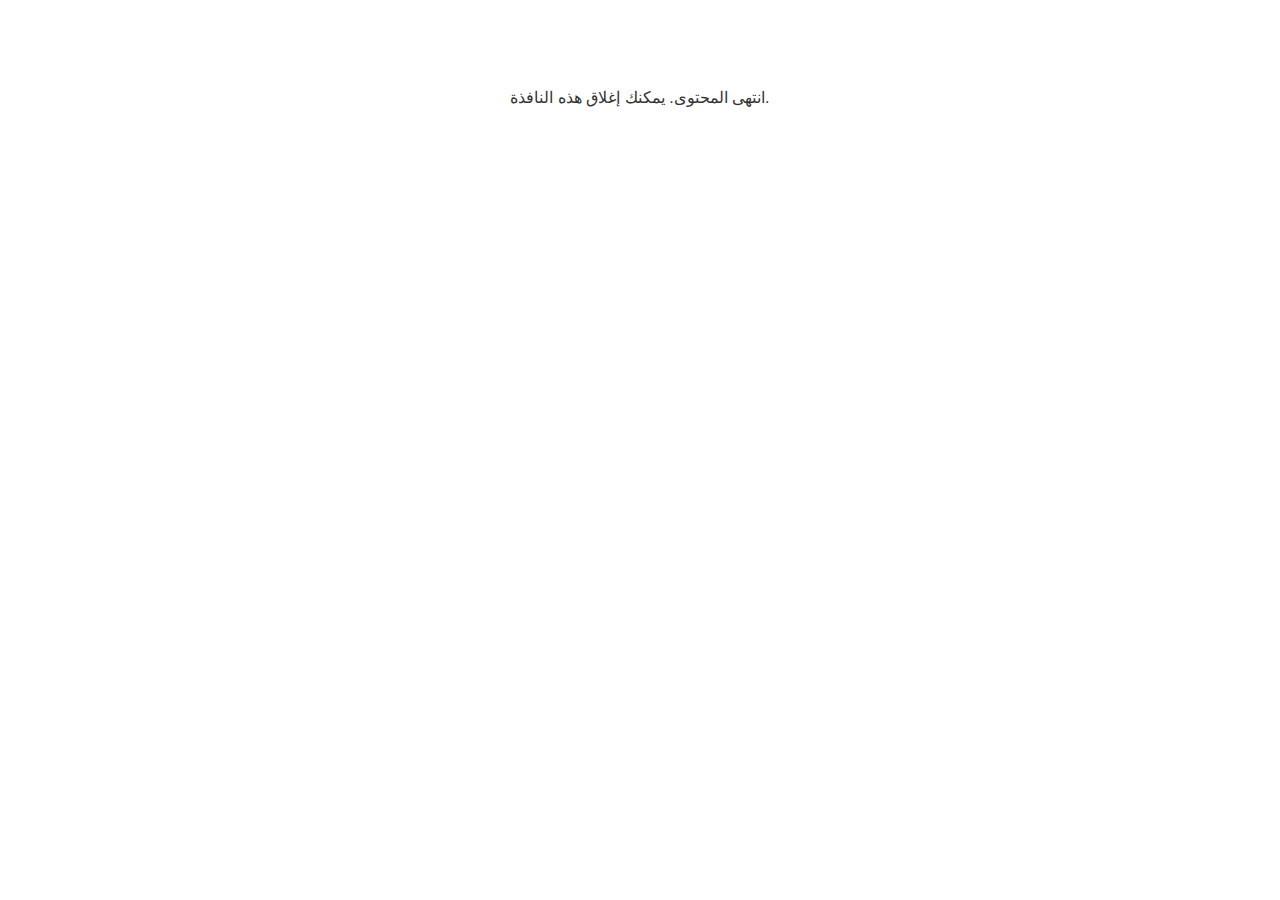
<file: lms/goodbye.html>
<!doctype html>
<html>
<body style="background-color: #ffffff;">

<p role="alert" style="color: #333333;font-family: Tajawal, articulate, tahoma, arial;font-size: medium;text-align: center;">
<br><br><br><br>
انتهى المحتوى. يمكنك إغلاق هذه النافذة.
</p>

</body>
</html>
</file>
